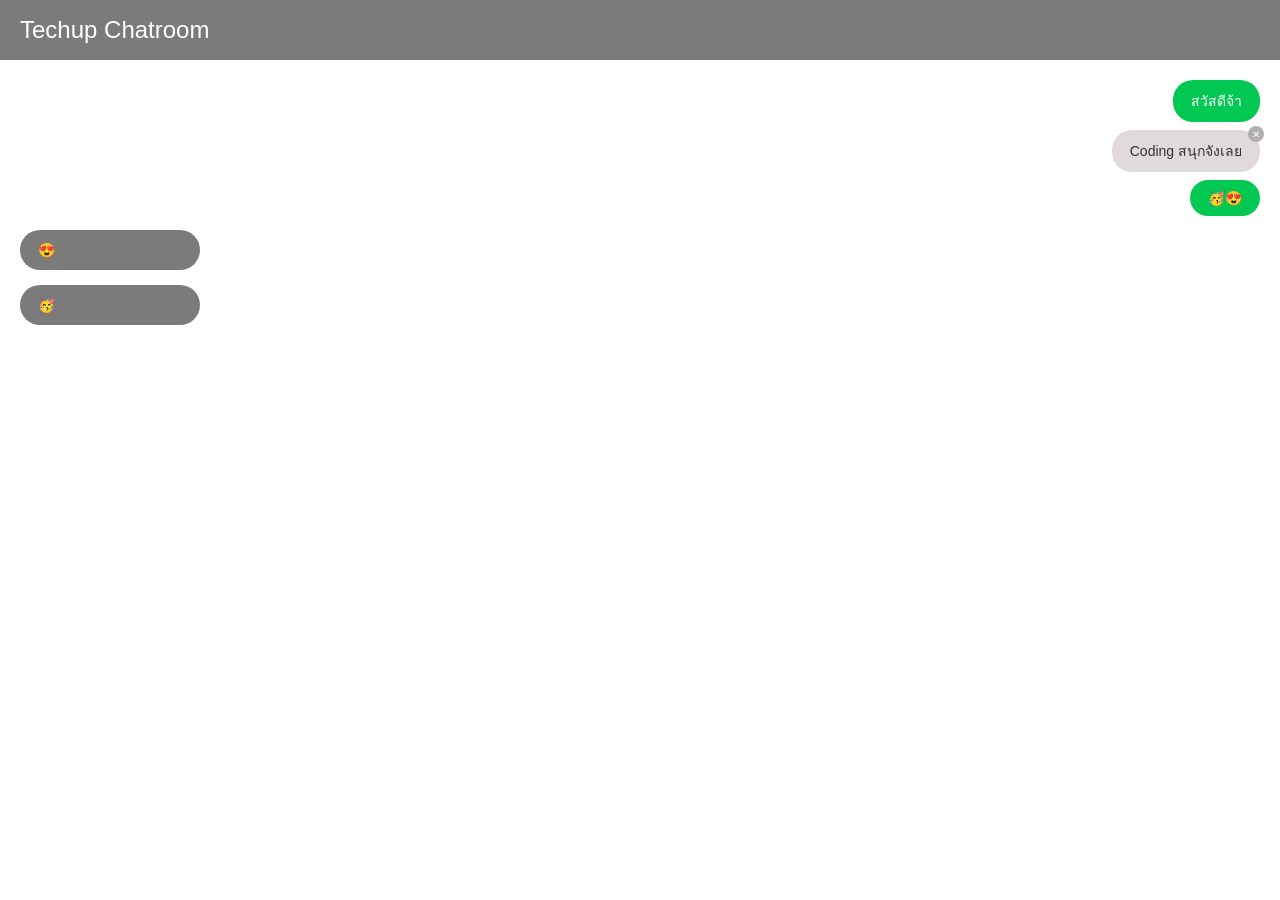
<file: ex2-techup-chatroom/index.html>
<!DOCTYPE html>
<html lang="th">
<head>
  <meta charset="UTF-8">
  <meta name="viewport" content="width=device-width, initial-scale=1.0">
  <title>Techup Chatroom</title>
  <link rel="stylesheet" href="style.css">
</head>
<body>

  <header class="header">
    Techup Chatroom
  </header>

  <main class="chat-container">
    <div class="chat-bubble chat-right-1">
      สวัสดีจ้า
    </div>

    <div class="chat-bubble chat-right-2">
      <span class="close-btn">✕</span>
      Coding สนุกจังเลย
    </div>

    <div class="chat-bubble chat-right-3">
      🥳😍
    </div>

    <div class="chat-bubble chat-left-1">
      😍
    </div>

    <div class="chat-bubble chat-left-2">
      🥳
    </div>
  </main>

</body>
</html>
</file>
<file: ex2-techup-chatroom/style.css>
* {
    box-sizing: border-box;
    margin: 0;
    padding: 0;
    font-family: sans-serif;
  }
  
  body {
    background-color: #ffffff;
    min-height: 100vh;
    position: relative;
  }
  
  .header {
    position: fixed;
    top: 0;
    left: 0;
    width: 100%;
    height: 60px;
    background-color: #7b7b7b;
    color: white;
    display: flex;
    align-items: center;
    padding-left: 20px;
    font-size: 24px;
    font-weight: 500;
    z-index: 100;
  }
  

  .chat-container {
    position: relative;
    padding-top: 80px; 
    width: 100%;
  }
  

  .chat-bubble {
    position: absolute;
    padding: 10px 18px;
    border-radius: 20px;
    font-size: 14px;
    max-width: 250px;
    display: flex;
    align-items: center;
    gap: 5px;
  }
  
  
  .chat-right-1 {
    top: 80px;
    right: 20px;
    background-color: #00c853;
    color: white;
    z-index: 1;
  }
  
  .chat-right-2 {
    top: 130px;
    right: 20px;
    background-color: #e0dada;
    color: #333;
    z-index: 2;
  }
  
  .chat-right-3 {
    top: 180px;
    right: 20px;
    background-color: #00c853;
    color: white;
    z-index: 3;
  }
  
 
  .close-btn {
    position: absolute;
    top: -4px;
    right: -4px;
    background-color: #b0b0b0;
    color: white;
    border-radius: 50%;
    width: 16px;
    height: 16px;
    font-size: 10px;
    display: flex;
    align-items: center;
    justify-content: center;
    cursor: pointer;
    z-index: 10;
  }
  

  .chat-left-1 {
    top: 230px;
    left: 20px;
    background-color: #7b7b7b;
    color: white;
    width: 180px;
    height: 40px;
    z-index: 1;
  }
  
  .chat-left-2 {
    top: 285px;
    left: 20px;
    background-color: #7b7b7b;
    color: white;
    width: 180px;
    height: 40px;
    z-index: 1;
  }
</file>
